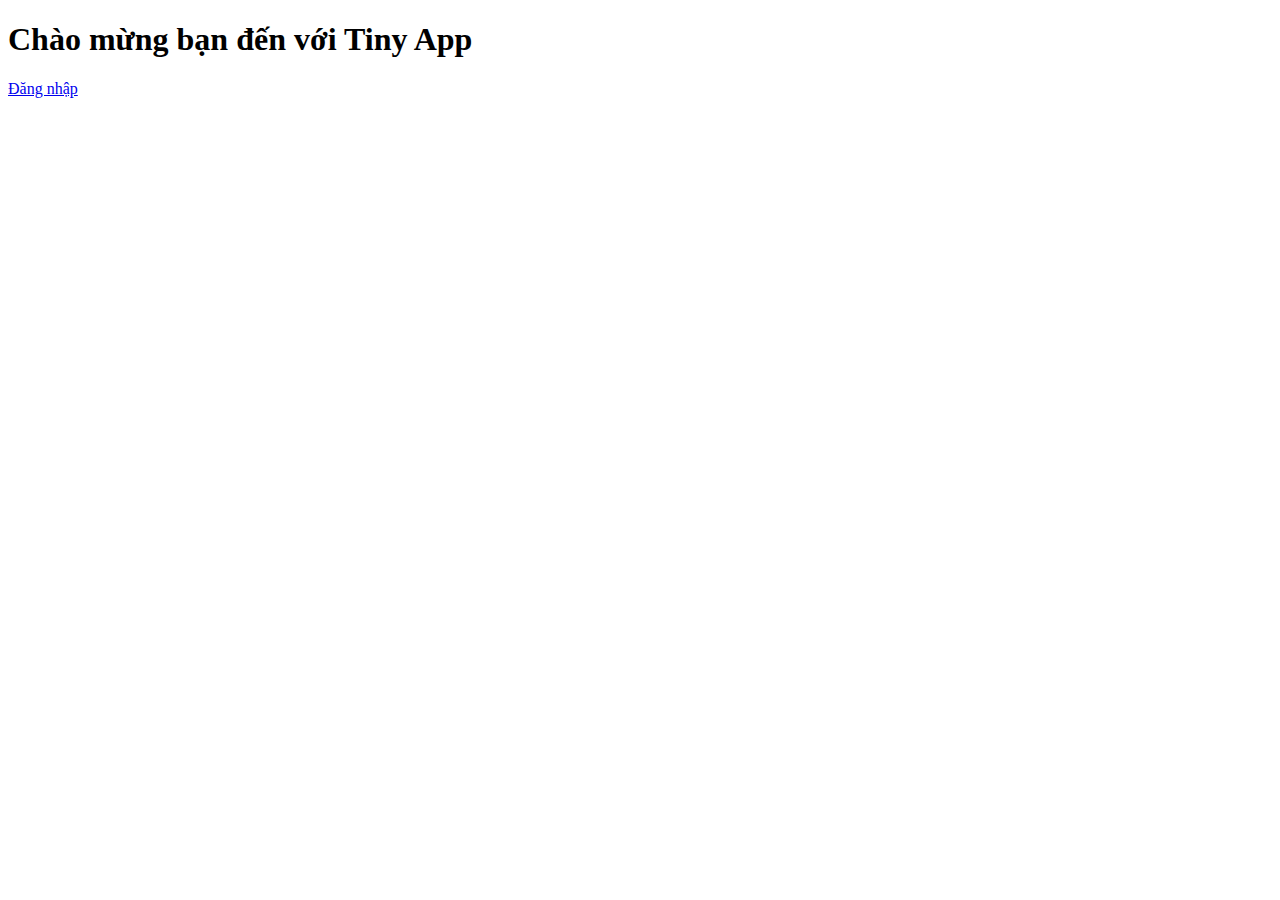
<file: templates/home.html>
<!DOCTYPE html>
        <html lang='vi'>
        <head>
            <meta charset='UTF-8'>
            <title>Trang chủ</title>
        </head>
        <body>
            <h1>Chào mừng bạn đến với Tiny App</h1>
            <a href='{{ url_for("login") }}'>Đăng nhập</a>
        </body>
        </html>
</file>
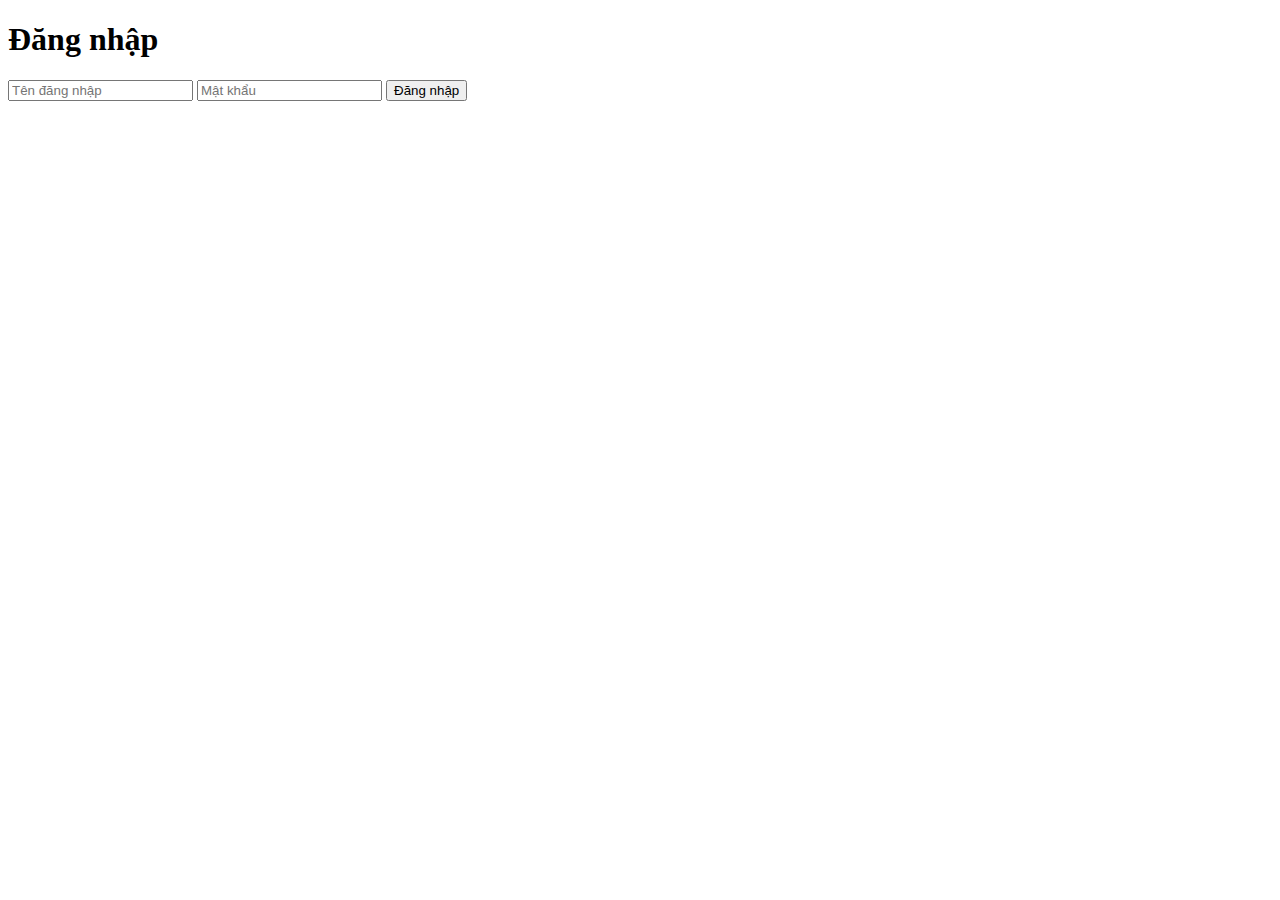
<file: templates/login.html>
<!DOCTYPE html>
        <html lang='vi'>
        <head>
            <meta charset='UTF-8'>
            <title>Đăng nhập</title>
        </head>
        <body>
            <h1>Đăng nhập</h1>
            <form method='POST'>
                <input type='text' name='username' placeholder='Tên đăng nhập' required>
                <input type='password' name='password' placeholder='Mật khẩu' required>
                <button type='submit'>Đăng nhập</button>
            </form>
        </body>
        </html>
</file>
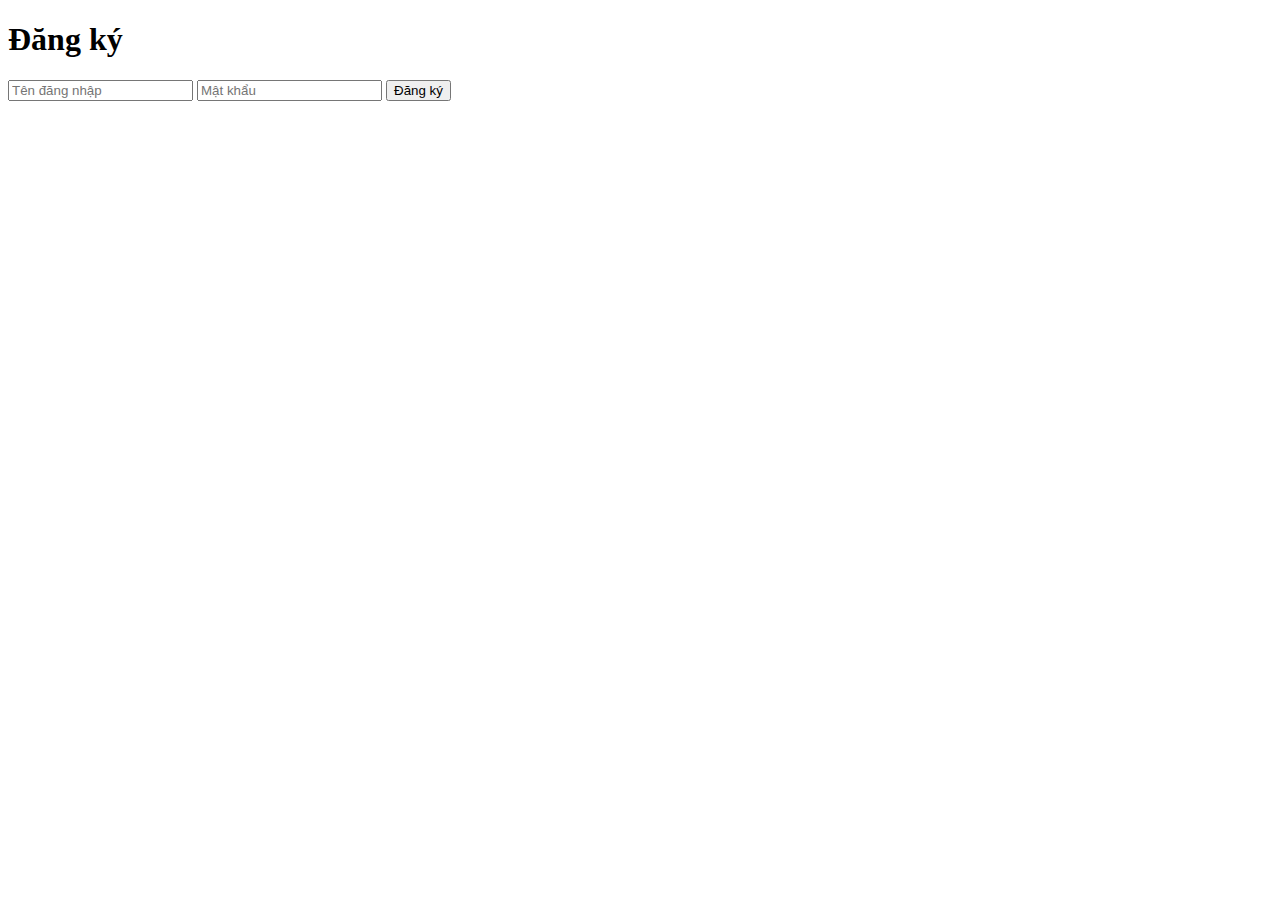
<file: templates/register.html>
<!DOCTYPE html>
        <html lang='vi'>
        <head>
            <meta charset='UTF-8'>
            <title>Đăng ký</title>
        </head>
        <body>
            <h1>Đăng ký</h1>
            <form method='POST'>
                <input type='text' name='username' placeholder='Tên đăng nhập' required>
                <input type='password' name='password' placeholder='Mật khẩu' required>
                <button type='submit'>Đăng ký</button>
            </form>
        </body>
        </html>
</file>
